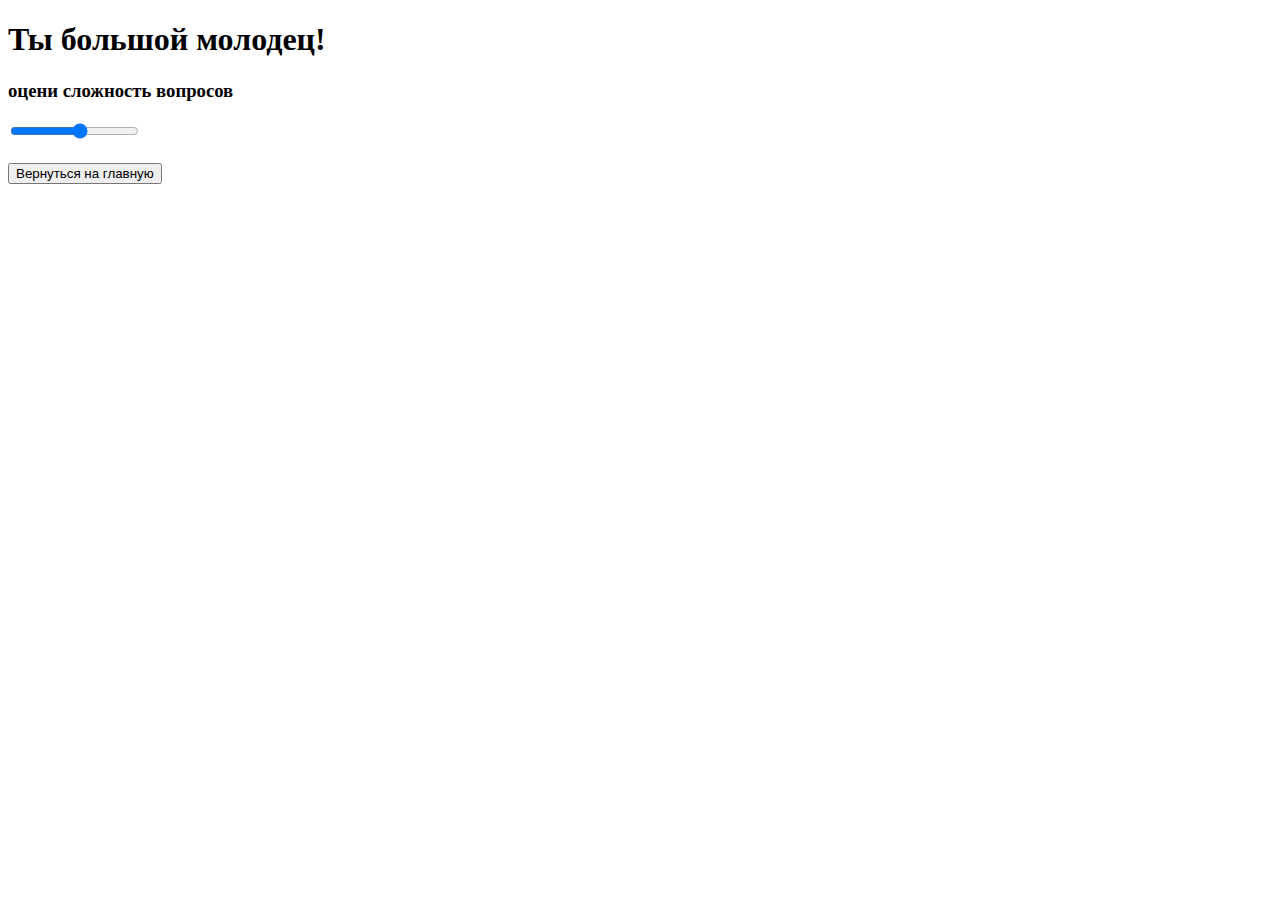
<file: molodec.html>
<!DOCTYPE html>
<html lang="en">
<head>
    <meta charset="UTF-8">
    <meta name="viewport" content="width=device-width, initial-scale=1.0">
    <title>Document</title>
</head>
<body>
    <h1>Ты большой молодец!</h1>
    <h3>оцени сложность вопросов</h3>
    <input type="range" id="volume" name="volume" min="0" max="11" />
    <h2></h2>
    <a href="file:///C:/Users/user/Desktop/занятия/index.html">
        <button class="ex5">Вернуться на главную</button>
</body>
</html>
</file>
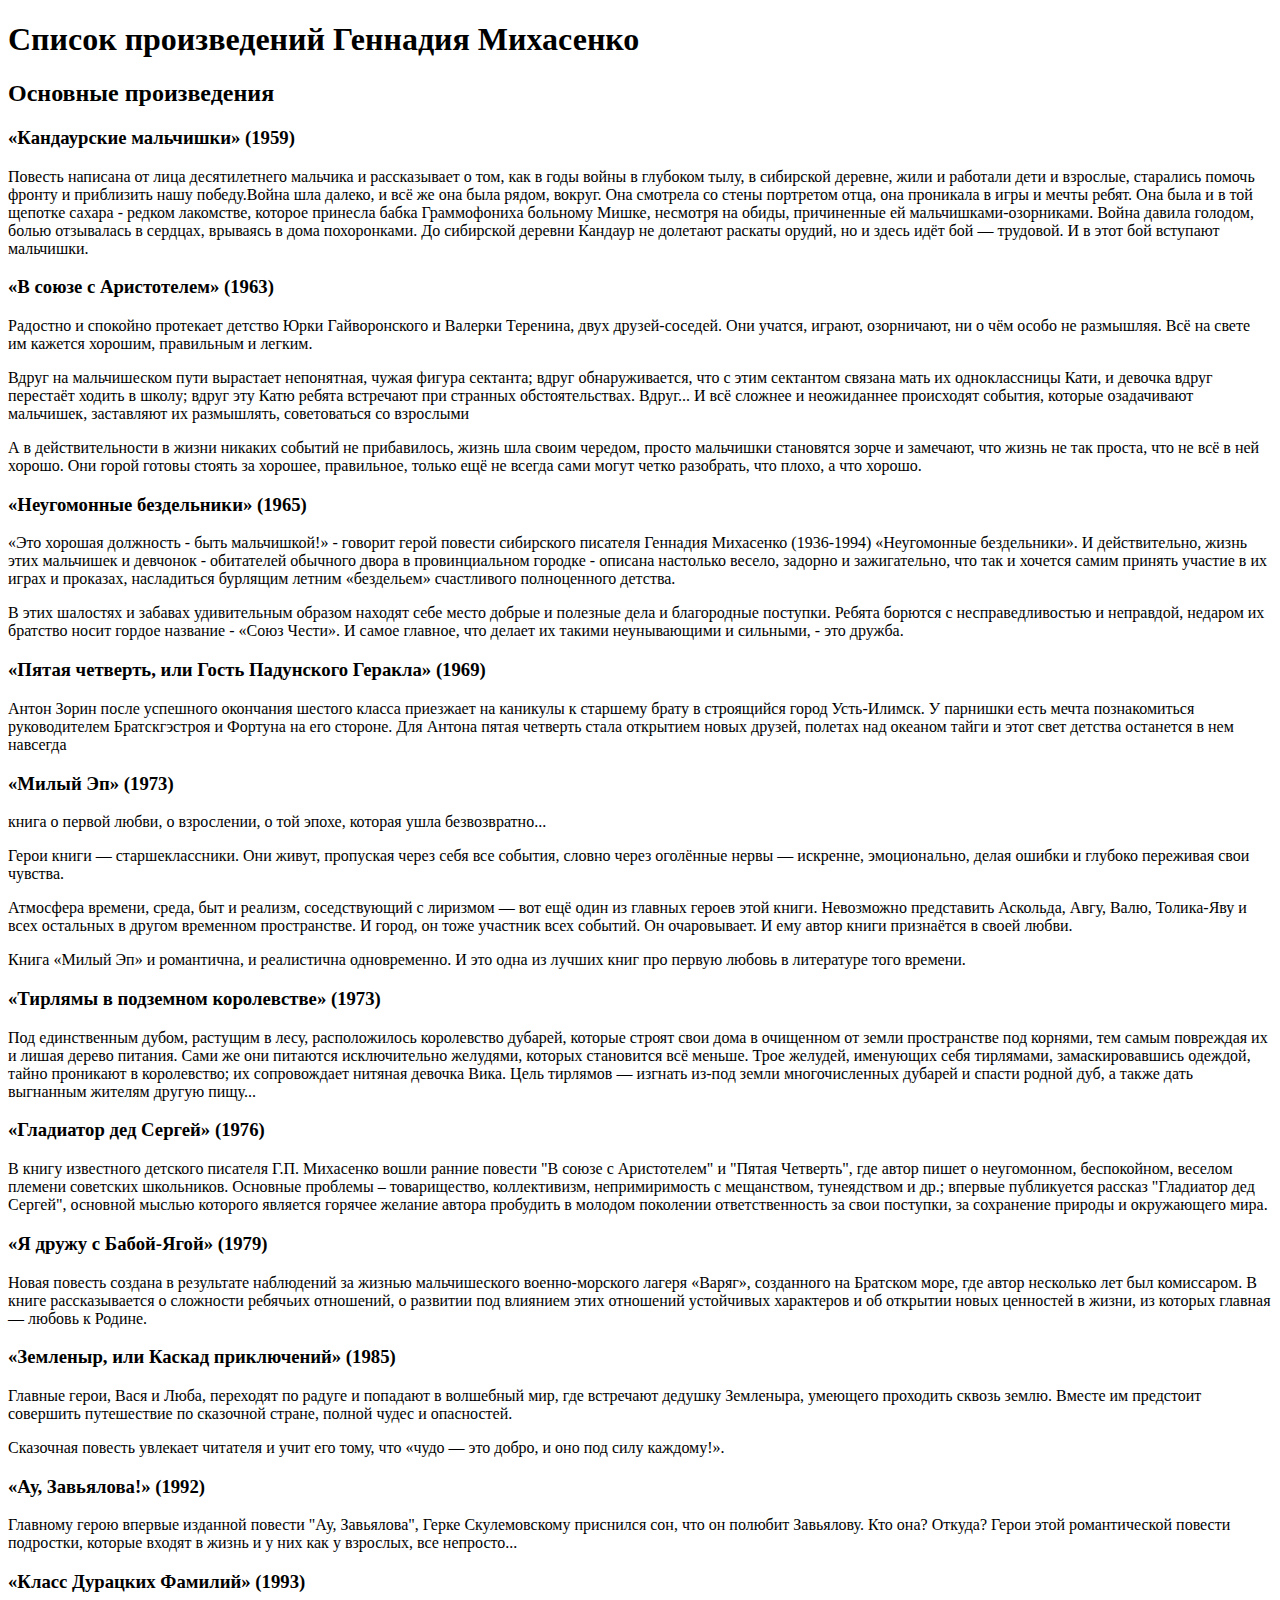
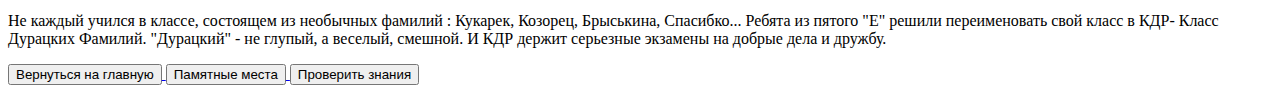
<file: proizvedeniya.html>
<!DOCTYPE html>
<html lang="en">

<head>
    <meta charset="UTF-8" />
    <meta name="viewport" content="width=device-width, initial-scale=1.0" />
    <title>Document</title>
</head>

<body>
    <h1>Список произведений Геннадия Михасенко</h1>
    <h2>Основные произведения</h2>
    <h3>«Кандаурские мальчишки» (1959)</h3>
    <p>Повесть написана от лица десятилетнего мальчика и рассказывает о том, как в годы войны в глубоком тылу, в
        сибирской деревне, жили и работали дети и взрослые, старались помочь фронту и приблизить нашу победу.Война шла
        далеко, и всё же она была рядом, вокруг. Она смотрела со стены портретом отца, она проникала в игры и мечты
        ребят. Она была и в той щепотке сахара - редком лакомстве, которое принесла бабка Граммофониха больному Мишке,
        несмотря на обиды, причиненные ей мальчишками-озорниками. Война давила голодом, болью отзывалась в сердцах,
        врываясь в дома похоронками. До сибирской деревни Кандаур не долетают раскаты орудий, но и здесь идёт бой —
        трудовой. И в этот бой вступают мальчишки.</p>
    <h3>«В союзе с Аристотелем» (1963)</h3>
    <p>Радостно и спокойно протекает детство Юрки Гайворонского и Валерки Теренина, двух друзей-соседей. Они учатся,
        играют, озорничают, ни о чём особо не размышляя. Всё на свете им кажется хорошим, правильным и легким.

    <p>Вдруг на мальчишеском пути вырастает непонятная, чужая фигура сектанта; вдруг обнаруживается, что с этим
        сектантом связана мать их одноклассницы Кати, и девочка вдруг перестаёт ходить в школу; вдруг эту Катю ребята
        встречают при странных обстоятельствах. Вдруг... И всё сложнее и неожиданнее происходят события, которые
        озадачивают мальчишек, заставляют их размышлять, советоваться со взрослыми</p>

    <p>А в действительности в жизни никаких событий не прибавилось, жизнь шла своим чередом, просто мальчишки становятся
        зорче и замечают, что жизнь не так проста, что не всё в ней хорошо. Они горой готовы стоять за хорошее,
        правильное, только ещё не всегда сами могут четко разобрать, что плохо, а что хорошо. </p>
    <h3>«Неугомонные бездельники» (1965)</h3>
    <p>«Это хорошая должность - быть мальчишкой!» - говорит герой повести сибирского писателя Геннадия Михасенко
        (1936-1994) «Неугомонные бездельники». И действительно, жизнь этих мальчишек и девчонок - обитателей обычного
        двора в провинциальном городке - описана настолько весело, задорно и зажигательно, что так и хочется самим
        принять участие в их играх и проказах, насладиться бурлящим летним «бездельем» счастливого полноценного детства.
    </p>
    <p>В этих шалостях и забавах удивительным образом находят себе место добрые и полезные дела и благородные поступки.
        Ребята борются с несправедливостью и неправдой, недаром их братство носит гордое название - «Союз Чести». И
        самое главное, что делает их такими неунывающими и сильными, - это дружба.</p>
    <h3>«Пятая четверть, или Гость Падунского Геракла» (1969)</h3>
    <p>Антон Зорин после успешного окончания шестого класса приезжает на каникулы к старшему брату в строящийся город
        Усть-Илимск. У парнишки есть мечта познакомиться руководителем Братскгэстроя и Фортуна на его стороне. Для
        Антона пятая четверть стала открытием новых друзей, полетах над океаном тайги и этот свет детства останется в
        нем навсегда
    </p>
    <h3>«Милый Эп» (1973)</h3>
    <p>книга о первой любви, о взрослении, о той эпохе, которая ушла безвозвратно...</p>

    <p>Герои книги — старшеклассники. Они живут, пропуская через себя все события, словно через оголённые нервы —
        искренне, эмоционально, делая ошибки и глубоко переживая свои чувства.</p>

    <p>Атмосфера времени, среда, быт и реализм, соседствующий с лиризмом — вот ещё один из главных героев этой
        книги.
        Невозможно представить Аскольда, Авгу, Валю, Толика-Яву и всех остальных в другом временном пространстве. И
        город, он тоже участник всех событий. Он очаровывает. И ему автор книги признаётся в своей любви.</p>

    <p> Книга «Милый Эп» и романтична, и реалистична одновременно. И это одна из лучших книг про первую любовь в
        литературе того времени.</p>
    <h3>«Тирлямы в подземном королевстве» (1973)</h3>
    <p>Под единственным дубом, растущим в лесу, расположилось королевство дубарей, которые строят свои дома в очищенном
        от земли пространстве под корнями, тем самым повреждая их и лишая дерево питания. Сами же они питаются
        исключительно желудями, которых становится всё меньше. Трое желудей, именующих себя тирлямами, замаскировавшись
        одеждой, тайно проникают в королевство; их сопровождает нитяная девочка Вика. Цель тирлямов — изгнать из-под
        земли многочисленных дубарей и спасти родной дуб, а также дать выгнанным жителям другую пищу...</p>
    <h3>«Гладиатор дед Сергей» (1976)</h3>
    <p>В книгу известного детского писателя Г.П. Михасенко вошли ранние повести "В союзе с Аристотелем" и "Пятая
        Четверть", где автор пишет о неугомонном, беспокойном, веселом племени советских школьников. Основные проблемы –
        товарищество, коллективизм, непримиримость с мещанством, тунеядством и др.; впервые публикуется рассказ
        "Гладиатор дед Сергей", основной мыслью которого является горячее желание автора пробудить в молодом поколении
        ответственность за свои поступки, за сохранение природы и окружающего мира.</p>
    <h3>«Я дружу с Бабой-Ягой» (1979)</h3>
    <p>Новая повесть создана в результате наблюдений за жизнью мальчишеского военно-морского лагеря «Варяг», созданного
        на Братском море, где автор несколько лет был комиссаром. В книге рассказывается о сложности ребячьих отношений,
        о развитии под влиянием этих отношений устойчивых характеров и об открытии новых ценностей в жизни, из которых
        главная — любовь к Родине.</p>
    <h3>«Земленыр, или Каскад приключений» (1985)</h3>
    <p>Главные герои, Вася и Люба, переходят по радуге и попадают в волшебный мир, где встречают дедушку Земленыра,
        умеющего проходить сквозь землю. Вместе им предстоит совершить путешествие по сказочной стране, полной чудес и
        опасностей.</p>
    <p>Сказочная повесть увлекает читателя и учит его тому, что «чудо — это добро, и оно под силу каждому!».</p>
    <h3>«Ау, Завьялова!» (1992)</h3>
    <p>Главному герою впервые изданной повести "Ау, Завьялова", Герке Скулемовскому приснился сон, что он полюбит
        Завьялову. Кто она? Откуда? Герои этой романтической повести подростки, которые входят в жизнь и у них как у
        взрослых, все непросто...</p>
    <h3>«Класс Дурацких Фамилий» (1993)</h3>
    <p>Не каждый учился в классе, состоящем из необычных фамилий : Кукарек, Козорец, Брыськина, Спасибко... Ребята из
        пятого "Е" решили переименовать свой класс в КДР- Класс Дурацких Фамилий. "Дурацкий" - не глупый, а веселый,
        смешной. И КДР держит серьезные экзамены на добрые дела и дружбу.</p>
        <a href="file:///C:/Users/user/Desktop/занятия/index.html">
            <button class="ex5">Вернуться на главную</button>
            <a href="file:///C:/Users/user/Desktop/занятия/pamyatniemesta.html">
                <button class="ex5">Памятные места</button>
                <a href="file:///C:/Users/user/Desktop/занятия/proverkaZnanyy.html">
                    <button class="ex5">Проверить знания</button>
</body>

</html>
</file>
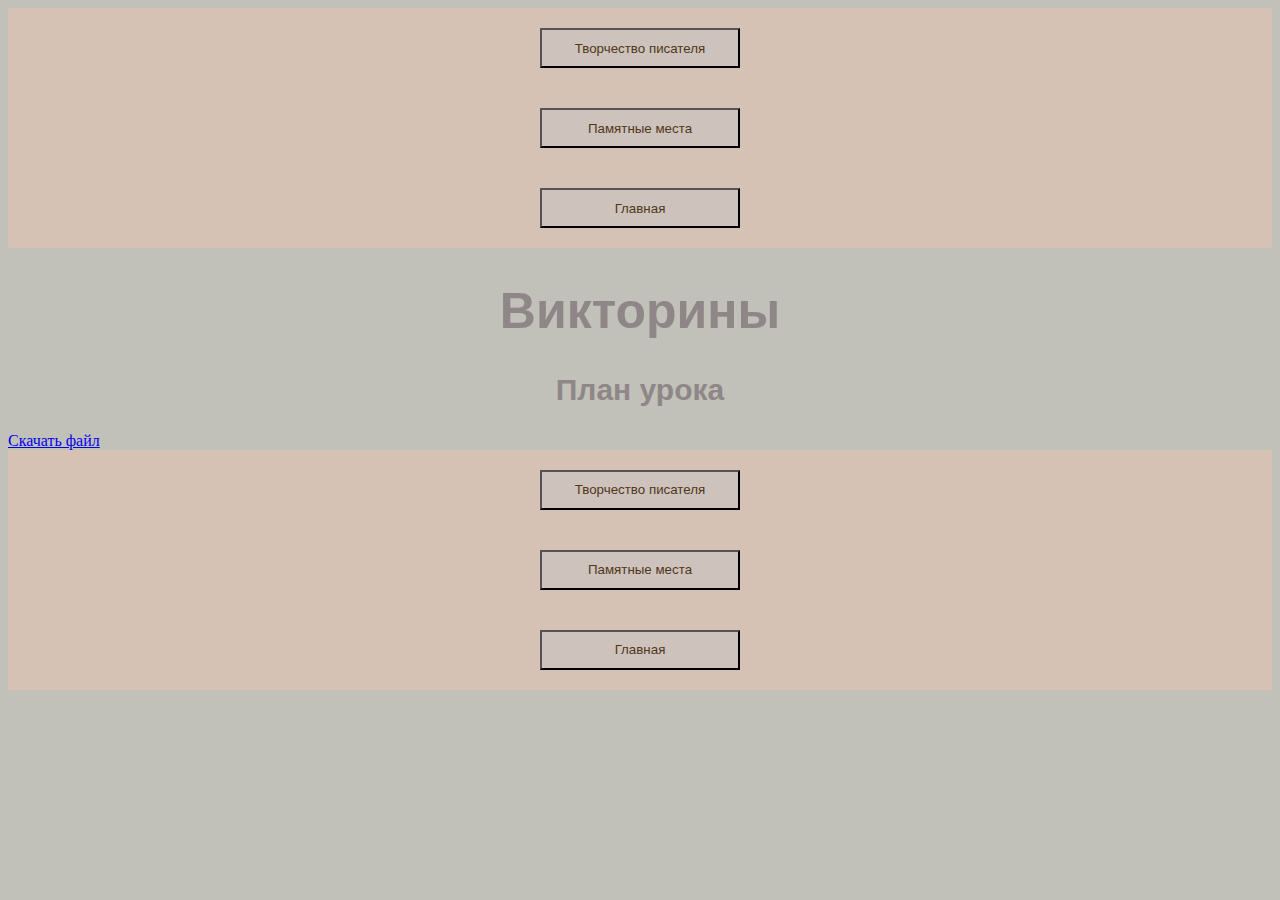
<file: victorini.html>
<!DOCTYPE html>
<html lang="ru">

<head>
    <meta charset="UTF-8">
    <meta name="viewport" content="width=device-width, initial-scale=1.0">
    <title>викторины</title>
    <link rel="stylesheet" href="style.css">
</head>

<body>
     <div style="text-align: center;background-color:#d6c2b4 ; padding: 20px;">
	<a href="proizvedeniya.html">
            <button ">Творчество писателя</button></a>
</div>
            <div style="text-align: center;background-color:#d6c2b4 ; padding: 20px;">
	<a href="pamyatniemesta.html">
            <button ">Памятные места</button></a>
</div>
               <div style="text-align: center;background-color:#d6c2b4 ; padding: 20px;">
				   <a href="index.html">
            <button ">Главная</button></a>
</div>
   
     <div class="wrapper">
    <main>
    <h1>Викторины</h1>
    <h2>План урока</h2>
<div class="button-container">
    <a href="путь-к-вашему-файлу.pdf" download class="download-button">
        Скачать файл
    </a>
</div>
   <div { max-width: 90%;
    margin-left: auto;
    margin-right: auto;}> <a href="index.html">
         <div style="text-align: center;background-color:#d6c2b4 ; padding: 20px;">
	<a href="proizvedeniya.html">
            <button ">Творчество писателя</button></a>
</div>
            <div style="text-align: center;background-color:#d6c2b4 ; padding: 20px;">
	<a href="pamyatniemesta.html">
            <button ">Памятные места</button></a>
</div>
               <div style="text-align: center;background-color:#d6c2b4 ; padding: 20px;">
				   <a href="index.html">
            <button ">Главная</button></a>
</div>
                   
</body>

</html>
</file>
<file: style.css>
p {padding-left:20%; padding-right: 20% ;color: #ebcbae; font-size: 20px; text-align:center;font-family:'Minion', 'Minion Pro', 'Minion Pro Medium', ; } 
h1{color: #8f8787; font-size: 50px; text-align:center;font-family:'Trebuchet MS', 'Lucida Sans Unicode', 'Lucida Grande', 'Lucida Sans', Arial, sans-serif  ;}
h2{color: #8f8787; font-size: 30px; text-align:center;font-family:'Trebuchet MS', 'Lucida Sans Unicode', 'Lucida Grande', 'Lucida Sans', Arial, sans-serif  ;}
ul{color: #ebcbae); font-size: 15px; text-align:center;font-family:'Trebuchet MS', 'Lucida Sans Unicode', 'Lucida Grande', 'Lucida Sans', Arial, sans-serif  ;}
body { background: #c1c0b9;}
h3{color: #ebcbae; font-size: 20px; text-align:center;font-family:'Trebuchet MS', 'Lucida Sans Unicode', 'Lucida Grande', 'Lucida Sans', Arial, sans-serif  ;}
button{;width: 200px;height: 40px;color:rgb(81, 55, 26); background-color:rgb(205, 195, 188);font-family:'Trebuchet MS', 'Lucida Sans Unicode', 'Lucida Grande', 'Lucida Sans', Arial, sans-serif;margin: 0 auto;
width: [55]; }
h4{margin-inline-start:15%;color: #ebcbae; font-size: 18px; text-align:center;font-family:'Trebuchet MS', 'Lucida Sans Unicode', 'Lucida Grande', 'Lucida Sans', Arial, sans-serif  ;}
h5{color: #ebcbae; font-size: 15px; text-align:center;font-family:'Trebuchet MS', 'Lucida Sans Unicode', 'Lucida Grande', 'Lucida Sans', Arial, sans-serif  ;}
h6{color: #ebcbae; font-size: 12px; text-align:center;font-family:'Trebuchet MS', 'Lucida Sans Unicode', 'Lucida Grande', 'Lucida Sans', Arial, sans-serif  ;}
h7{color: #ebcbae; font-size: 10px; text-align:center;font-family:'Trebuchet MS', 'Lucida Sans Unicode', 'Lucida Grande', 'Lucida Sans', Arial, sans-serif  ;}
container{text-align:center; }
ex5{display:inline-block}
.topnav {
  background-color:#e7e6e1;
  overflow: hidden;
}


  float: left;
  color: #e7e6e1;
  text-align: center;
  padding: 14px 16px;
  text-decoration: none;
  font-size: 17px;
}

.topnav a:hover {
  background-color: #537791;
  color: black;
}

.topnav a.active {
  background-color:#a6e4e7;
  color: white;
}
{
    max-width: 90%;
    margin-left: auto;
    margin-right: auto;
}

/* Медиа-запрос для больших экранов */
@media (min-width: 1170px) {
    .wrapper {
      background-color:#f5f5f5
         max-width: 70%;
    margin-left: auto;
    margin-right: auto;
</file>
